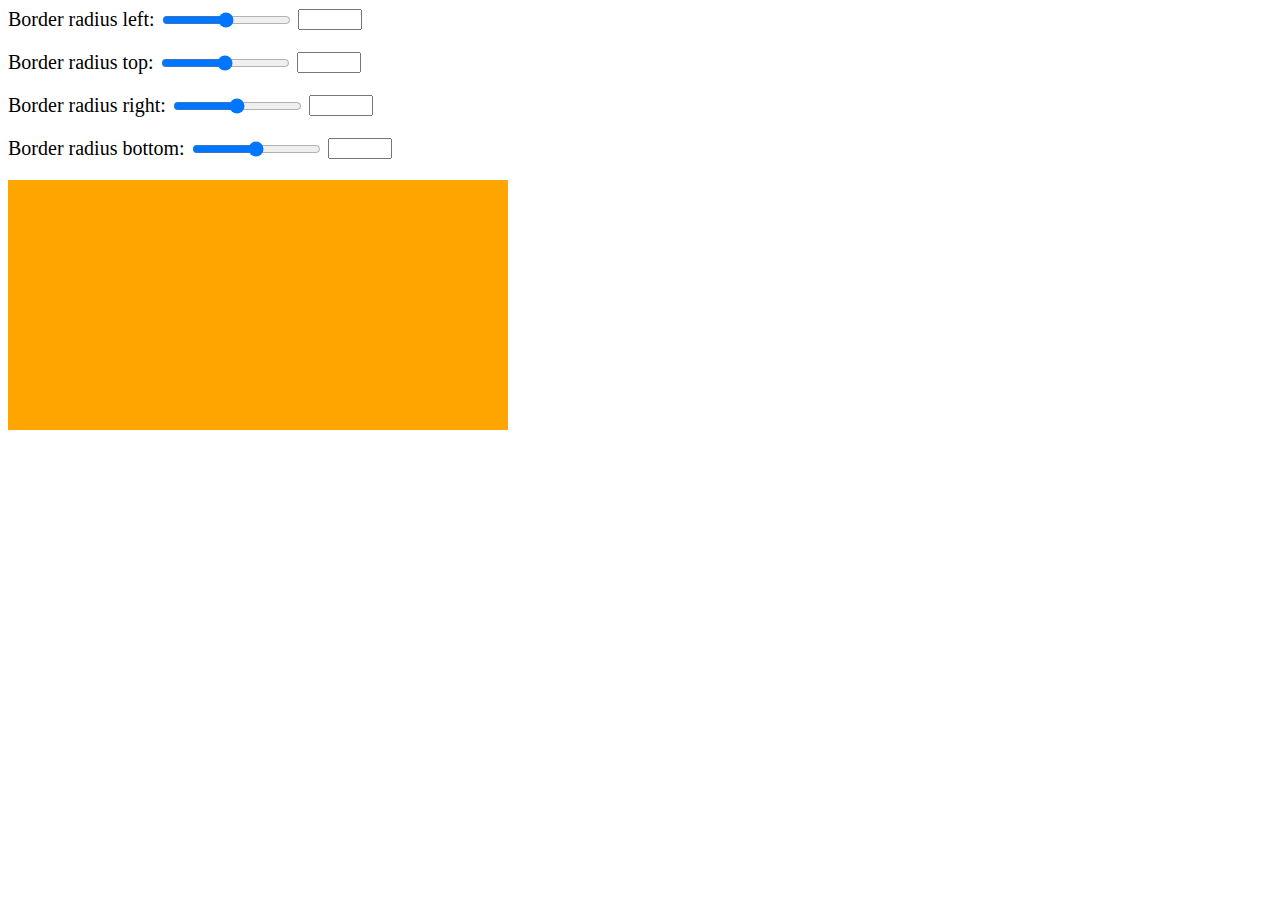
<file: border radius with range/index.html>
<!DOCTYPE html>
<html lang="en">
  <head>
    <meta charset="UTF-8" />
    <meta name="viewport" content="width=device-width, initial-scale=1.0" />
    <title>Range and Number Input Linking</title>
    <link rel="stylesheet" href="style.css" />
  </head>
  <body>
    <div class="dastur">
      <label for="rangeLeft">Border radius left:</label>
      <input type="range" id="rangeLeft" min="0" max="100" step="1" />
      <input type="number" id="numberLeft" min="0" max="100" step="1" />
    </div>
    <div class="dastur">
      <label for="rangeTop">Border radius top:</label>
      <input type="range" id="rangeTop" min="0" max="100" step="1" />
      <input type="number" id="numberTop" min="0" max="100" step="1" />
    </div>
    <div class="dastur">
      <label for="rangeRight">Border radius right:</label>
      <input type="range" id="rangeRight" min="0" max="100" step="1" />
      <input type="number" id="numberRight" min="0" max="100" step="1" />
    </div>
    <div class="dastur">
      <label for="rangeBottom">Border radius bottom:</label>
      <input type="range" id="rangeBottom" min="0" max="100" step="1" />
      <input type="number" id="numberBottom" min="0" max="100" step="1" />
    </div>
    <div id="box" class="data">
      
    </div>
    <script src="index.js"></script>
  </body>
</html>
</file>
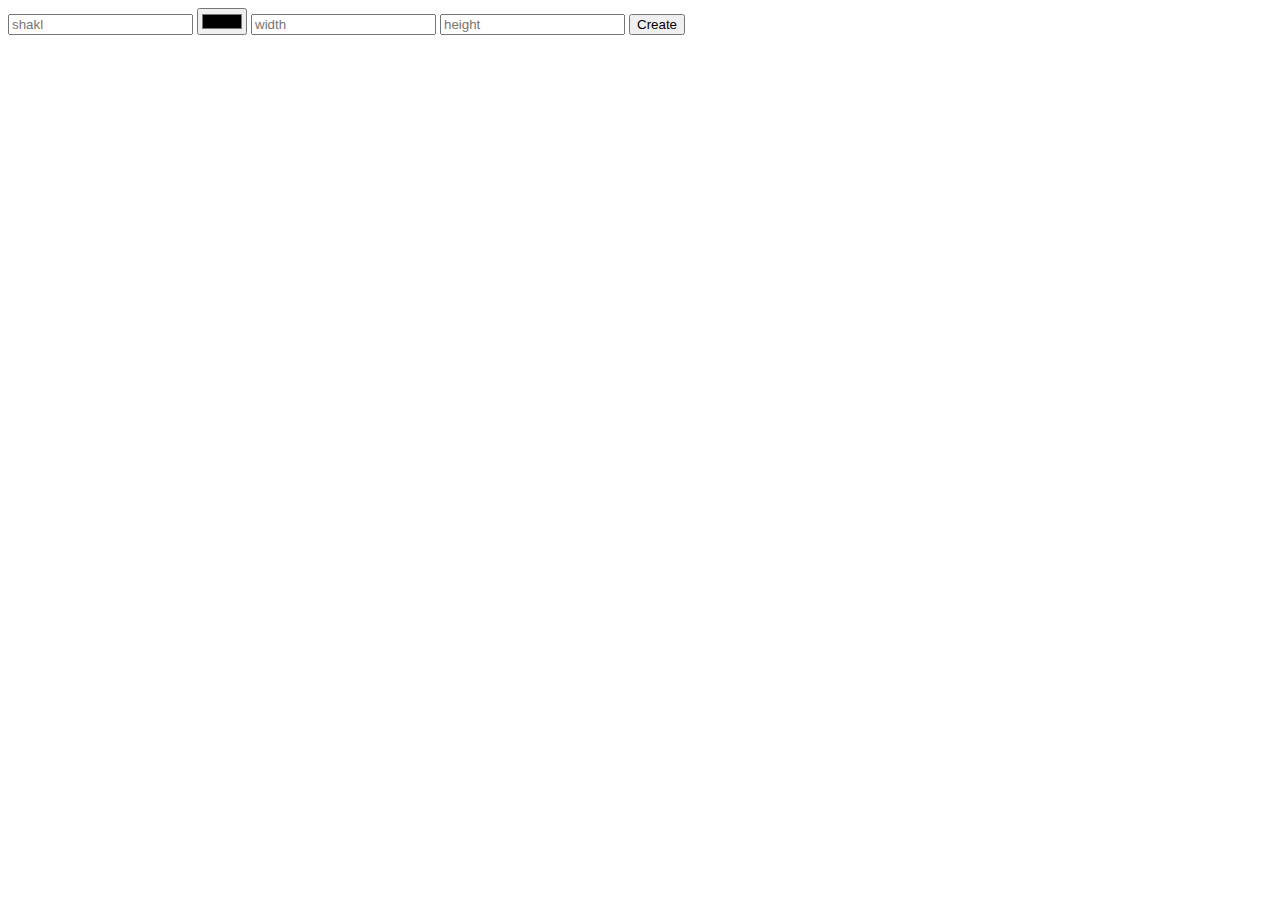
<file: create shape mine/index.html>
<!DOCTYPE html>
<html lang="en">
  <head>
    <meta charset="UTF-8" />
    <meta name="viewport" content="width=device-width, initial-scale=1.0" />
    <title>Document</title>
  </head>
  <body>
    <input type="text" name="text" id="shakl" placeholder="shakl" />
    <input type="color" id="color" />
    <input type="number" id="width" placeholder="width" />
    <input type="number" id="height" placeholder="height" />
    
    <button id="button">Create</button>
    <div id="box"></div>
    <script src="index.js"></script>
  </body>
</html>
</file>
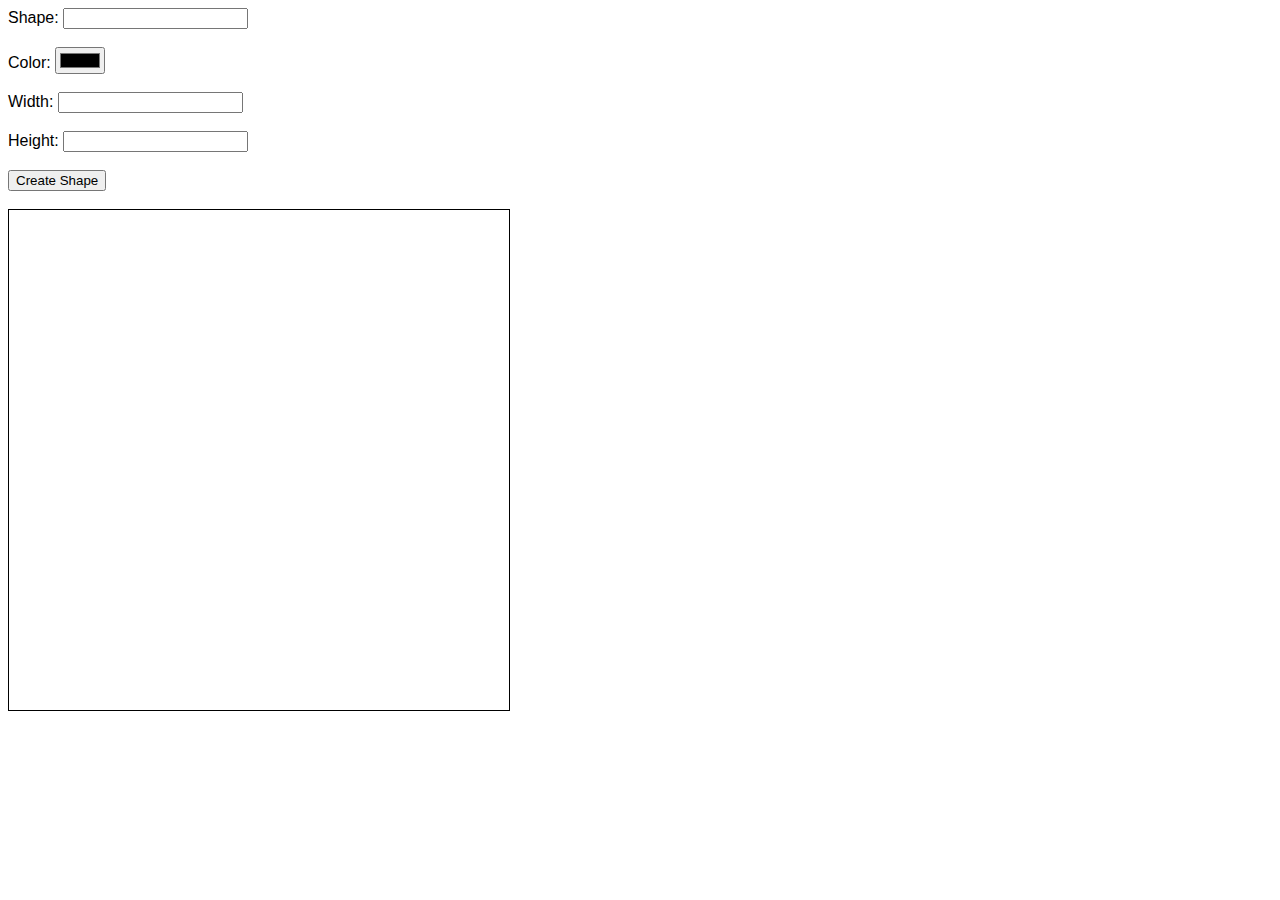
<file: create shape with radius/index.html>
<!DOCTYPE html>
<html lang="en">
  <head>
    <meta charset="UTF-8" />
    <meta name="viewport" content="width=device-width, initial-scale=1.0" />
    <title>Shape Creator</title>
    <link rel="stylesheet" href="style.css" />
  </head>
  <body>
    <div>
      <label for="shape">Shape:</label>
      <input type="text" id="shape" />
    </div>
    <br />
    <div>
      <label for="color">Color:</label>
      <input type="color" id="color" />
    </div>
    <br />
    <div>
      <label for="width">Width:</label>
      <input type="number" id="width" />
    </div>
    <br />
    <div>
      <label for="height">Height:</label>
      <input type="number" id="height" />
    </div>
    <br />
    <div id="Radius">
      <label for="radiusInput">Border Radius:</label>
      <input type="number" id="radiusInput" />
    </div>
    <button onclick="createShape()">Create Shape</button>
    <br />
    <br />
    <div id="canvas"></div>
    <script src="index.js"></script>
  </body>
</html>
</file>
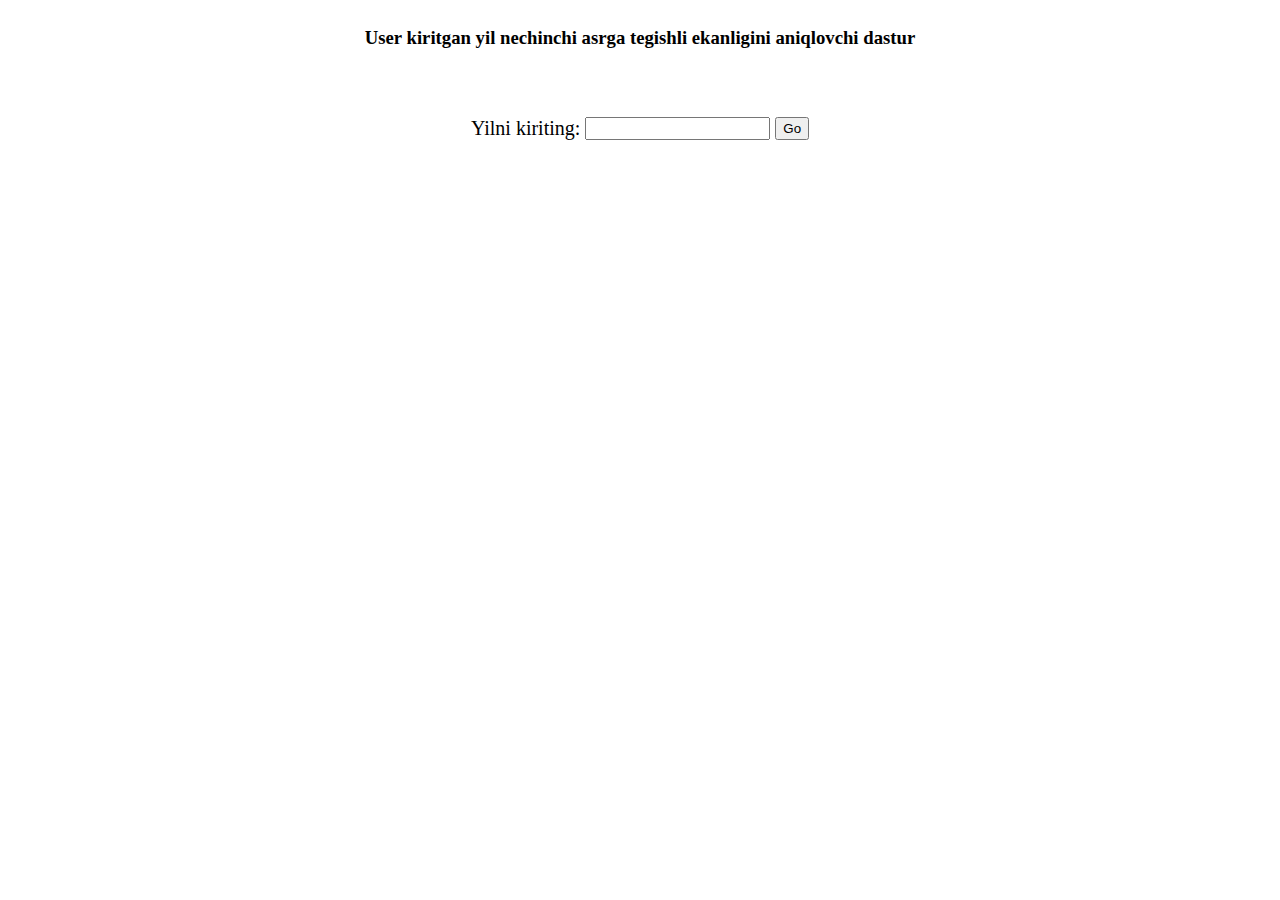
<file: getCenture/index.html>
<!DOCTYPE html>
<html lang="en">
  <head>
    <meta charset="UTF-8" />
    <meta name="viewport" content="width=device-width, initial-scale=1.0" />
    <title>Document</title>
    <link rel="stylesheet" href="style.css" />
  </head>
  <body>
    <div class="dastur">
      <h3>
        User kiritgan yil nechinchi asrga tegishli ekanligini aniqlovchi dastur
      </h3>
    </div>
    <div class="data">
      <label for="year">Yilni kiriting:</label>
      <input type="number" id="year" />
      <button onclick="getCenture()">Go</button>
    </div>
    <div class="box data"></div>
    <script src="index.js"></script>
  </body>
</html>
</file>
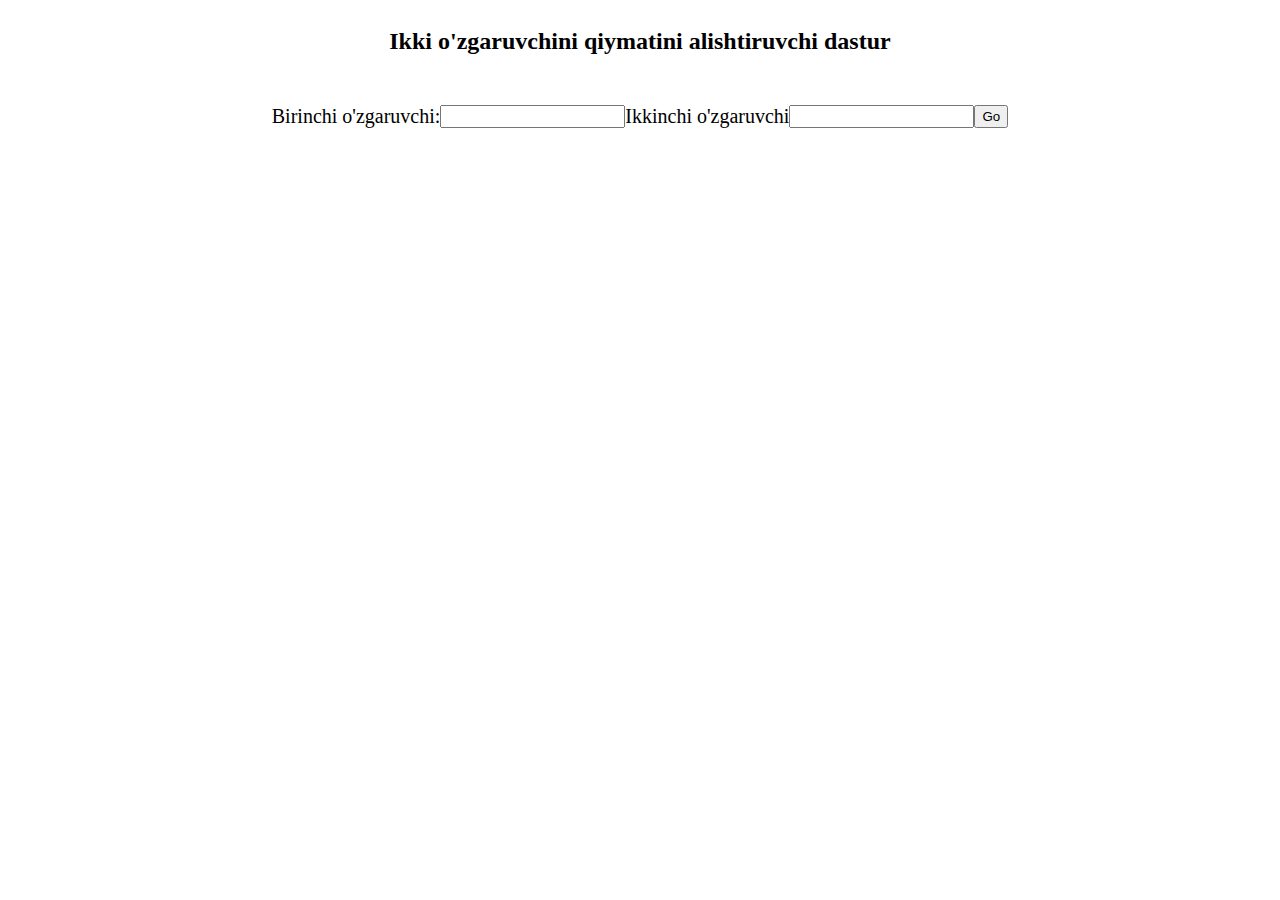
<file: o'zgaruvchilarni alishtirish/index.html>
<!DOCTYPE html>
<html lang="en">
  <head>
    <meta charset="UTF-8" />
    <meta name="viewport" content="width=device-width, initial-scale=1.0" />
    <title>Document</title>
    <link rel="stylesheet" href="style.css" />
  </head>
  <body>
    <div class="dastur">
      <h2>Ikki o'zgaruvchini qiymatini alishtiruvchi dastur</h2>
    </div>
    <div class="data">
      <label for="birinchi">Birinchi o'zgaruvchi:</label>
      <input type="text" id="birinchi" />
      <label for="ikkinchi">Ikkinchi o'zgaruvchi</label>
      <input type="text" id="ikkinchi" />
      <button onclick="replaceVar()">Go</button>
    </div>
    <div class="new_data data"></div>
    <script src="index.js"></script>
  </body>
</html>
</file>
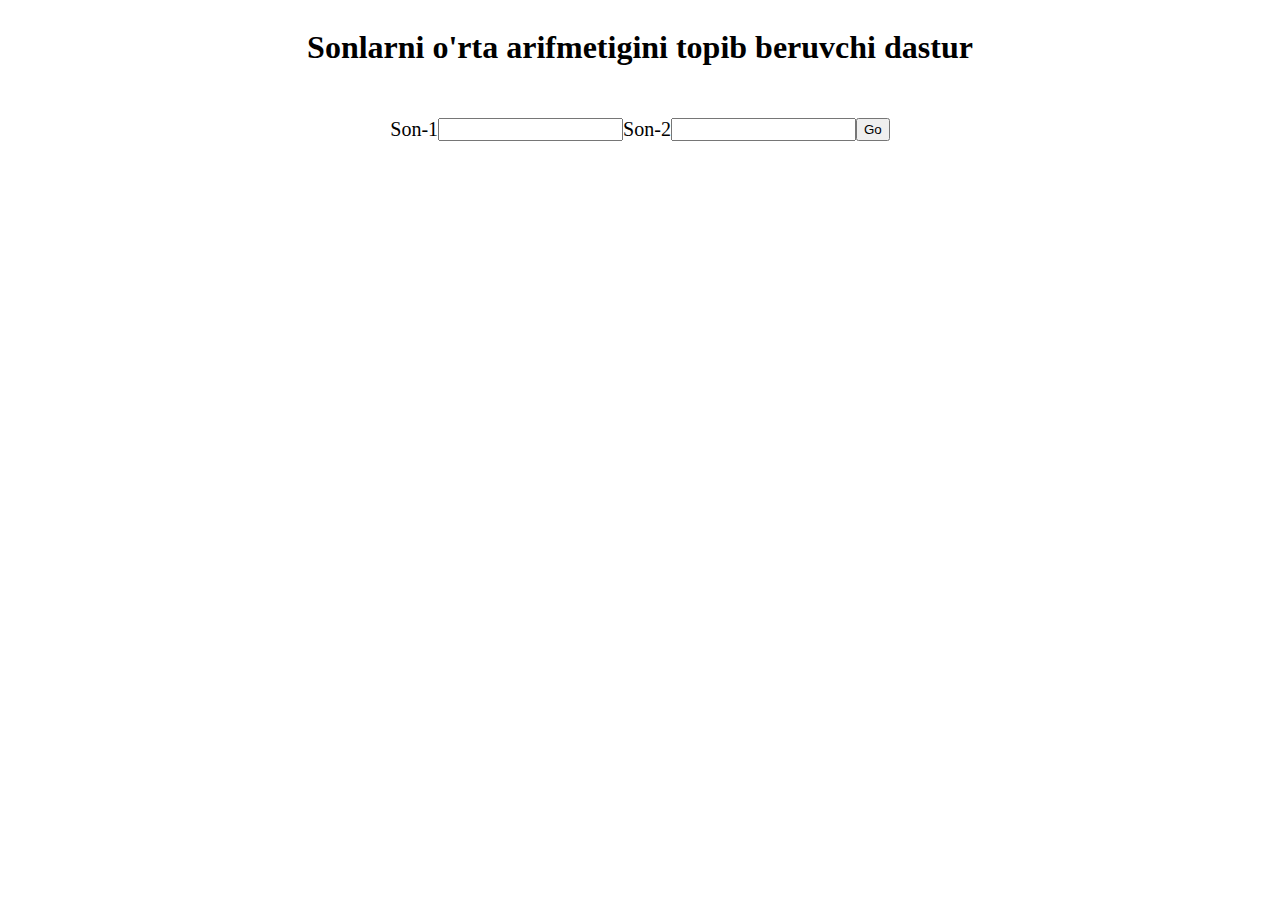
<file: sonlar arifmetikasi/index.html>
<!DOCTYPE html>
<html lang="en">
  <head>
    <meta charset="UTF-8" />
    <meta name="viewport" content="width=device-width, initial-scale=1.0" />
    <title>Document</title>
    <link rel="stylesheet" href="style.css" />
  </head>
  <body>
    <div class="dastur">
      <h1>Sonlarni o'rta arifmetigini topib beruvchi dastur</h1>
    </div>
    <div class="style">
      <label for="firstNum">Son-1</label>
      <input type="number" id="firstNum" />
      <label for="secondNum">Son-2</label>
      <input type="number" id="secondNum" />
      <button onclick="getAverage()">Go</button>
    </div>
    <div class="average style"></div>
    <script src="index.js"></script>
  </body>
</html>
</file>
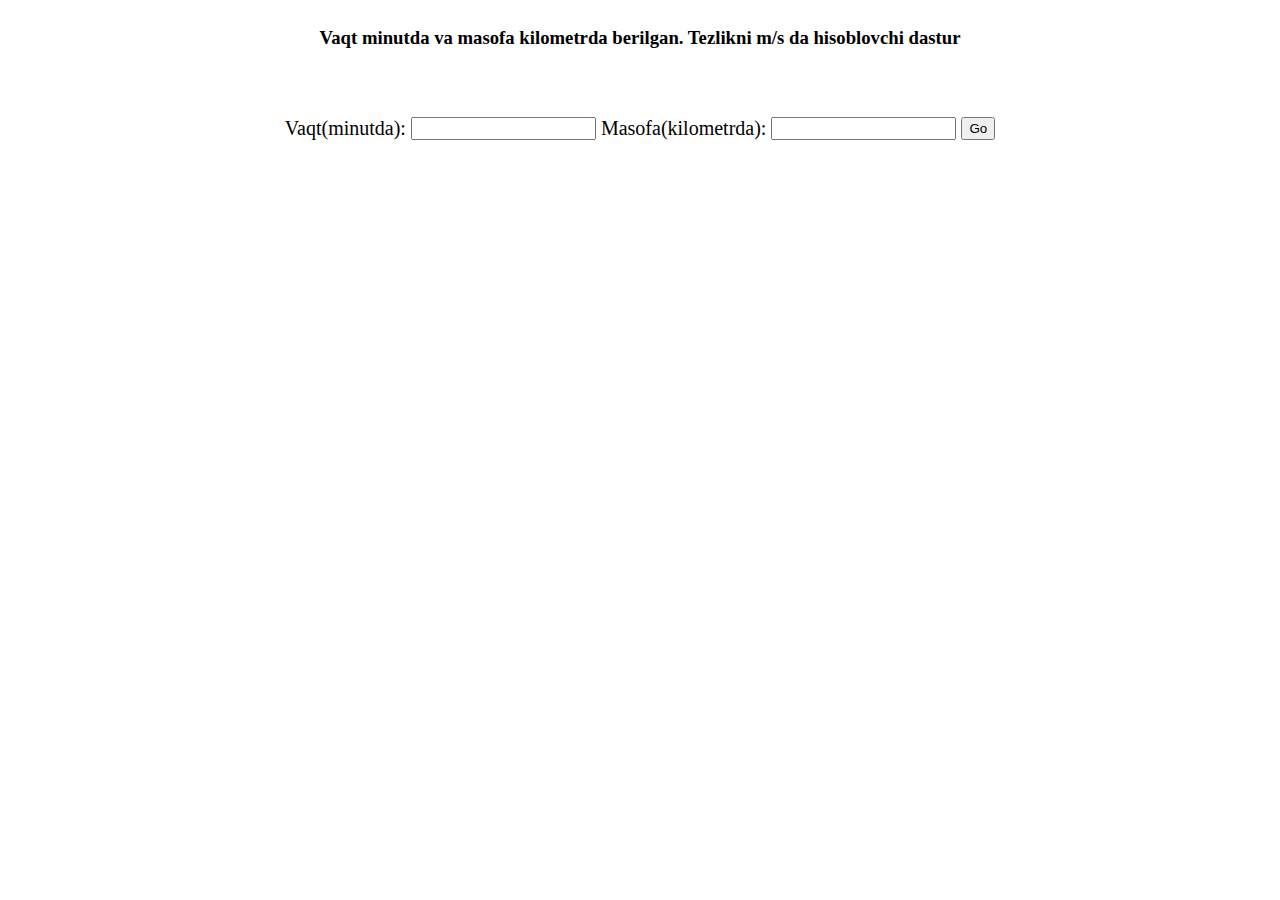
<file: Tezlikni topish/index.html>
<!DOCTYPE html>
<html lang="en">
  <head>
    <meta charset="UTF-8" />
    <meta name="viewport" content="width=device-width, initial-scale=1.0" />
    <title>Document</title>
    <link rel="stylesheet" href="style.css" />
  </head>
  <body>
    <div class="dastur">
      <h3>
        Vaqt minutda va masofa kilometrda berilgan. Tezlikni m/s da hisoblovchi
        dastur
      </h3>
    </div>
    <div class="data">
      <label for="minute">Vaqt(minutda):</label>
      <input type="number" id="minute" />
      <label for="kmetr">Masofa(kilometrda):</label>
      <input type="number" id="kmetr" />
      <button onclick="getSpeed()">Go</button>
    </div>
    <div id="box" class="data"></div>
    <script src="index.js"></script>
  </body>
</html>
</file>
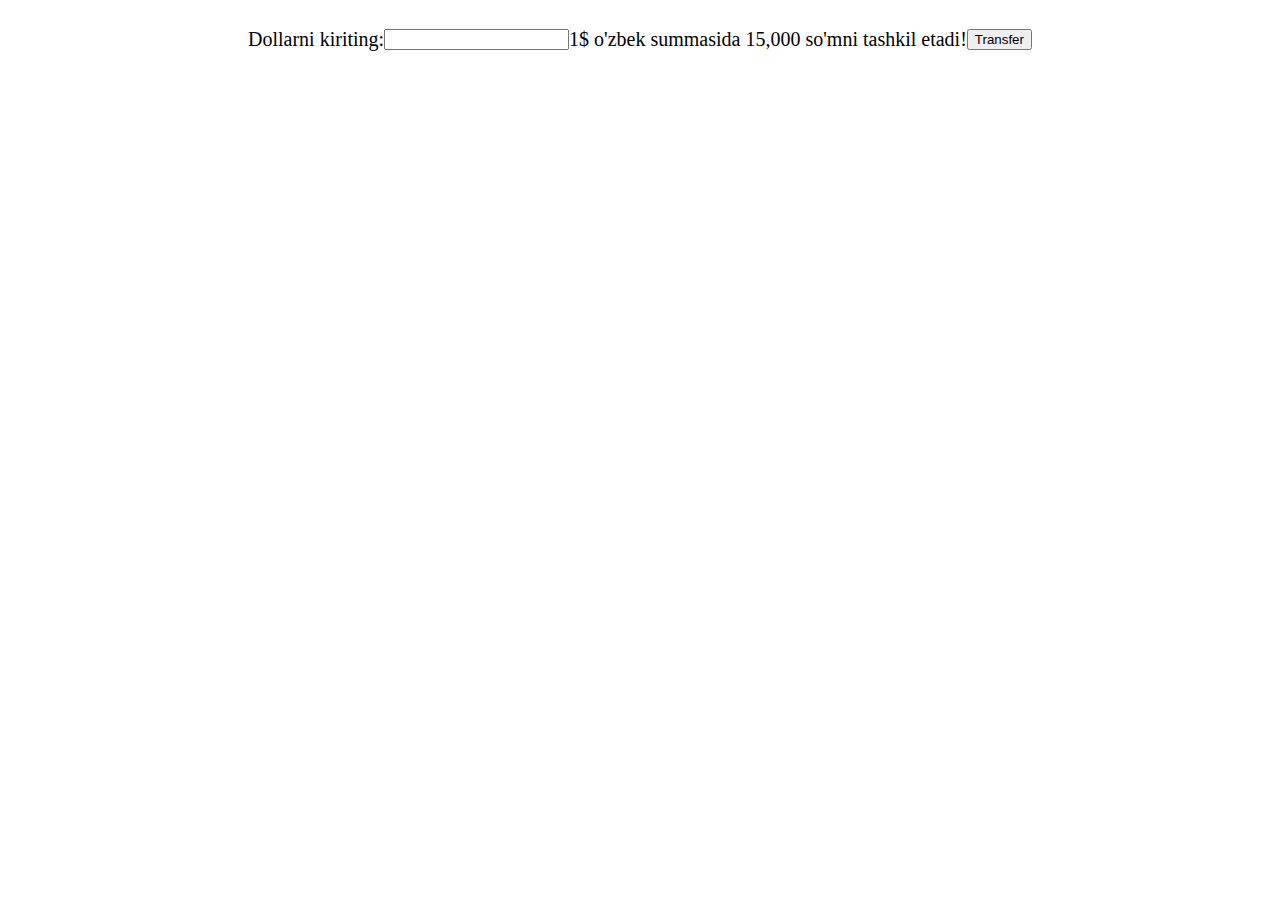
<file: valyuta/index.html>
<!DOCTYPE html>
<html lang="en">
  <head>
    <meta charset="UTF-8" />
    <meta name="viewport" content="width=device-width, initial-scale=1.0" />
    <title>Document</title>
    <link rel="stylesheet" href="style.css" />
  </head>
  <body>
    <div class="dollar">
      <label for="valyuta">Dollarni kiriting:</label>
      <input type="number" id="valyuta" />
      <p>1$ o'zbek summasida 15,000 so'mni tashkil etadi!</p>
      <button id="button">Transfer</button>
    </div>
    <div id="box" class="dollar"></div>
    <script src="index.js"></script>
  </body>
</html>
</file>
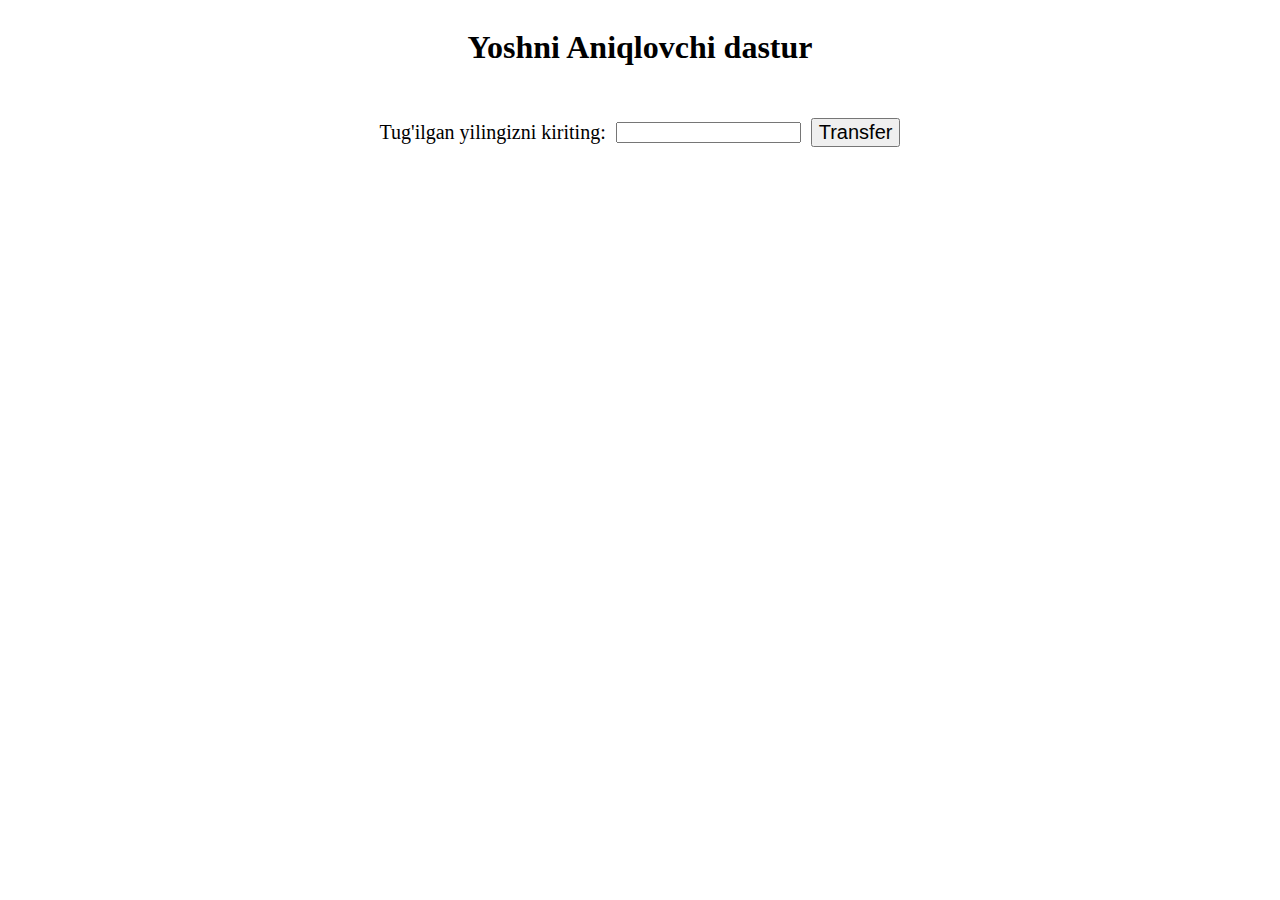
<file: yoshni hisoblash/index.html>
<!DOCTYPE html>
<html lang="en">
  <head>
    <meta charset="UTF-8" />
    <meta name="viewport" content="width=device-width, initial-scale=1.0" />
    <title>Document</title>
    <link rel="stylesheet" href="style.css" />
  </head>
  <body>
    <div class="dastur">
      <h1>Yoshni Aniqlovchi dastur</h1>
    </div>
    <div class="sana dastur">
      <label for="inputYear">Tug'ilgan yilingizni kiriting:</label>
      <input type="number" id="inputYear"/>
      <button onclick="calculateAge()" class="sana">Transfer</button>
    </div>
    <div id="Current_age" class="sana"></div>
    <script src="index.js"></script>
  </body>
</html>
</file>
<file: border radius with range/style.css>
.dastur {
  display: flex;
  align-items: center;
  justify-content: left;
  margin-bottom: 20px;
  gap: 5px;
  font-size: 20px;
}

.data {
  width: 500px;
  height: 250px;
  background-color: orange;
}
</file>
<file: create shape with radius/style.css>
body {
  font-family: Arial, sans-serif;
  position: relative;
}

#canvas {
  border: 1px solid #000;
  width: 500px;
  height: 500px;
  position: relative;
  margin-bottom: 20px;
  display: flex;
}

.shape {
  margin-right: 10px;
}

#Radius {
  display: none;
}
</file>
<file: getCenture/style.css>
.dastur {
  display: flex;
  justify-content: center;
  margin-bottom: 50px;
}

.data {
  display: flex;
  justify-content: center;
  margin-bottom: 30px;
  font-size: 20px;
  gap: 5px;
}
</file>
<file: o'zgaruvchilarni alishtirish/style.css>
.dastur {
  display: flex;
  justify-content: center;
  margin-bottom: 30px;
}

.data {
  display: flex;
  justify-content: center;
  margin-bottom: 10px;
  font-size: 20px;
}
</file>
<file: sonlar arifmetikasi/style.css>
.dastur {
  display: flex;
  justify-content: center;
  margin-bottom: 30px;
}

.style {
  display: flex;
  justify-content: center;
  font-size: 20px;
}
</file>
<file: Tezlikni topish/style.css>
.dastur {
  display: flex;
  justify-content: center;
  margin-bottom: 50px;
}

.data {
  display: flex;
  justify-content: center;
  margin-bottom: 30px;
  gap: 5px;
  font-size: 20px;
}
</file>
<file: valyuta/style.css>
.dollar {
  display: flex;
  align-items: center;
  justify-content: center;
  font-size: 20px;
}
</file>
<file: yoshni hisoblash/style.css>
.dastur {
  display: flex;
  gap: 10px;
  align-items: center;
  justify-content: center;
  margin-bottom: 30px;
}

.sana {
  display: flex;
  gap: 10px;
  align-items: center;
  justify-content: center;
  font-size: 20px;
}
</file>
